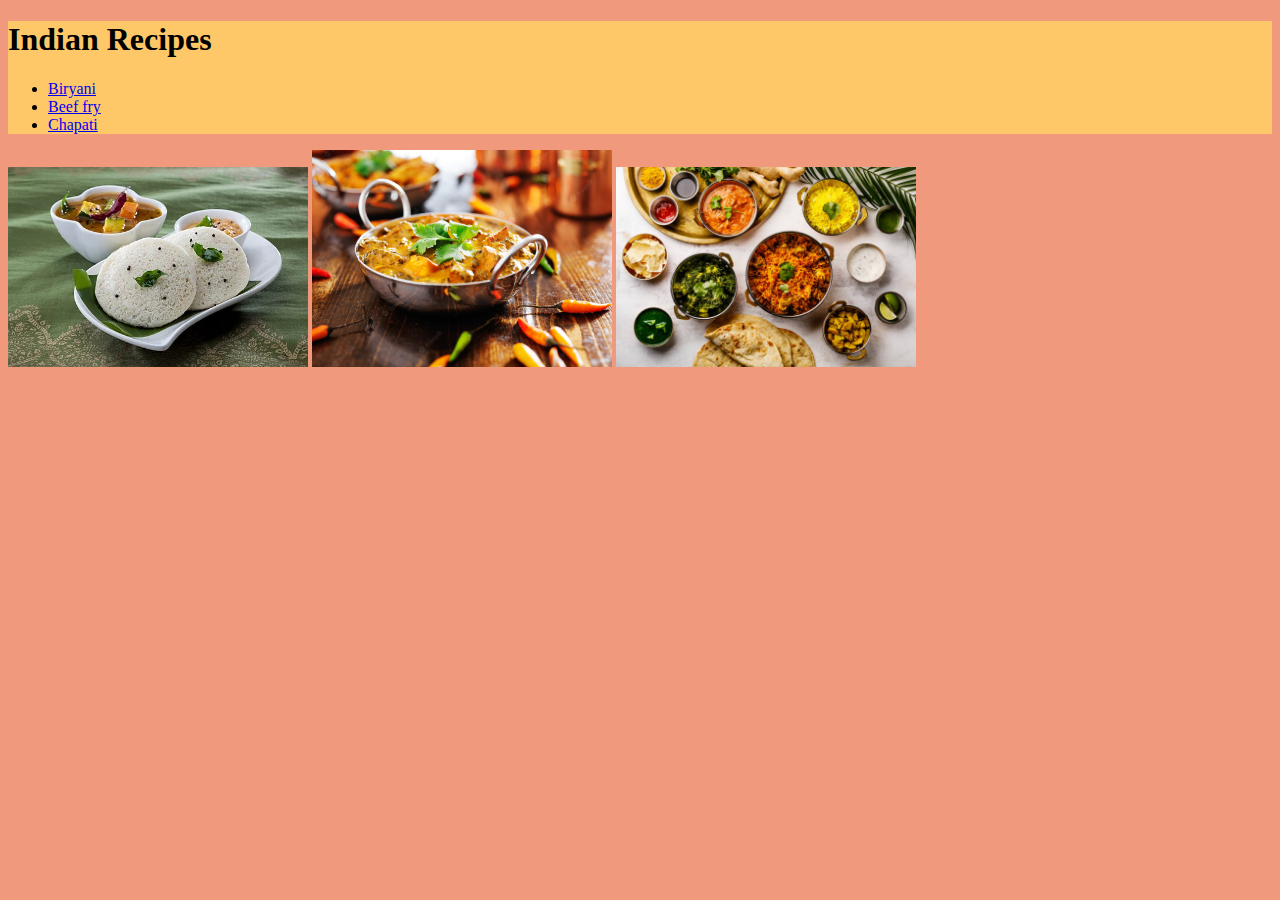
<file: index.html>
<!DOCTYPE html>
<html lang="en">
<head >
  <title>Odin-recipes</title>
  <meta charset="UTF-8">
  <link rel="stylesheet" href="style.css">
</head>
<body class="color">
  <div class="one">
    <h1>Indian Recipes</h1>
    <ul>
    <li><a href="recipes/Biryani.html">Biryani</a></li>
    <li><a href="recipes/Beeffry.html">Beef fry</a></li>
    <li><a href="recipes/Chapati.html">Chapati</a></li>
  </ul>
  </div>
  
    <img src="image/breakfast-2408818__340.webp" alt="food-image1" class="size">
    <img src="image/indian-chicken-curry-balti-dish_250927-639.webp" alt="food-image2" class="size">
    <img src="image/istockphoto-1127563435-612x612.jpg" alt="food-image3" class="size">
  
</body>
</html>
</file>
<file: style.css>
.one{
    background-color: #FEC868;
}
.color{
    background-color:#F0997D;
}
.size {
  height: auto;
  width: 300px;    
}
</file>
